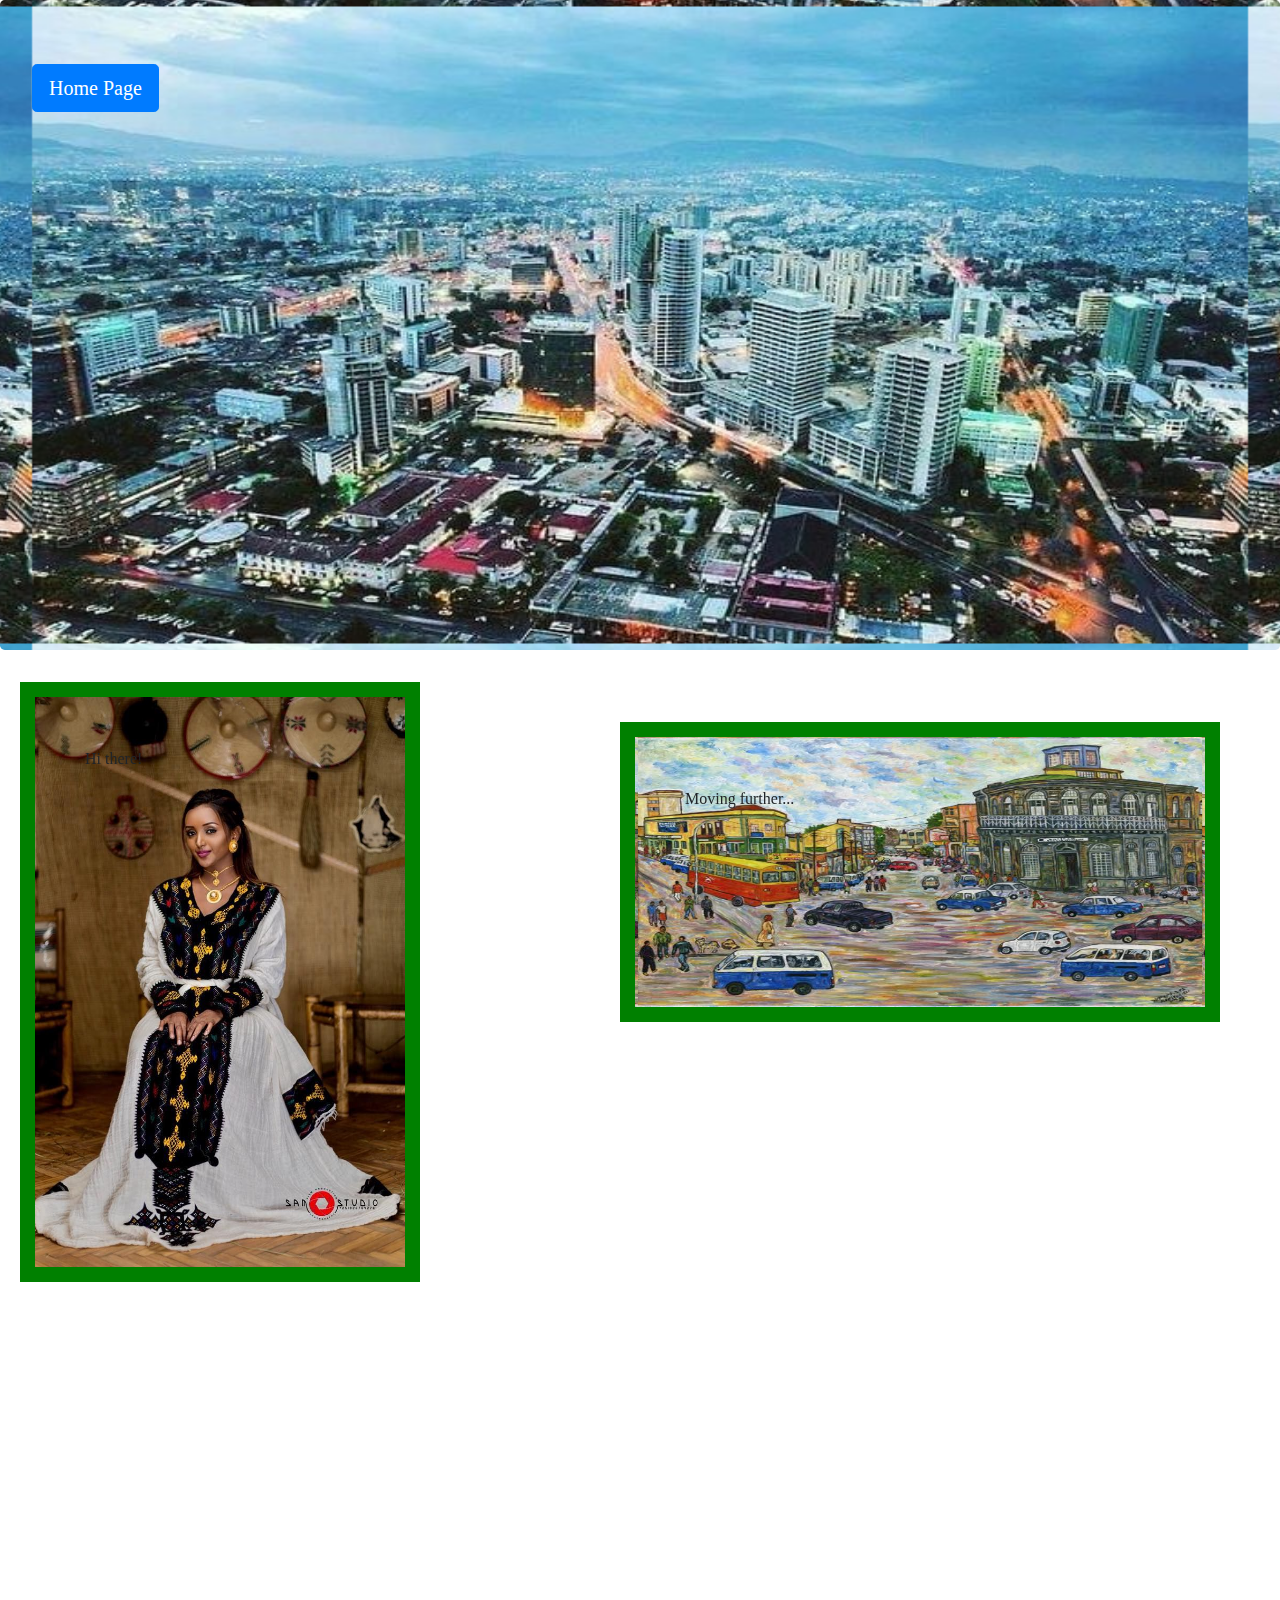
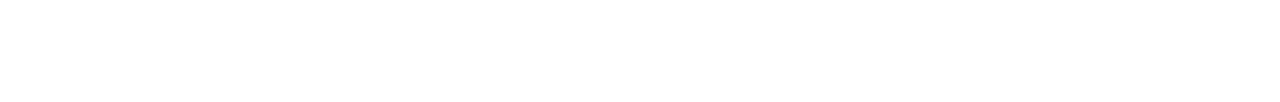
<file: addisababa.html>
<!doctype html>
<html lang="en">
  <head>
    <!-- Required meta tags -->
    <meta charset="utf-8">
    <meta name="viewport" content="width=device-width, initial-scale=1, shrink-to-fit=no">

    <!-- AOS link -->
    <link rel="stylesheet" href="https://unpkg.com/aos@next/dist/aos.css" />

    <!-- Bootstrap CSS -->
    <link rel="stylesheet" href="https://stackpath.bootstrapcdn.com/bootstrap/4.4.1/css/bootstrap.min.css" integrity="sha384-Vkoo8x4CGsO3+Hhxv8T/Q5PaXtkKtu6ug5TOeNV6gBiFeWPGFN9MuhOf23Q9Ifjh" crossorigin="anonymous">



    <!-- CUSTOM STYLES -->
    <link rel="stylesheet" type="text/css" href="addisababa.css">

    <title>Del be Del!</title>
    <!-- menge ena mandela  -->
  </head>
  <body>
    <div class="jumbotron" id="jumb">
      <!-- <h1 class="display-4">Hello, world!</h1> -->
      <!-- <p class="lead">This is a simple hero unit, a simple jumbotron-style component for calling extra attention to featured content or information.</p> -->
      <!-- <hr class="my-4"> -->
      <!-- <p>It uses utility classes for typography and spacing to space content out within the larger container.</p> -->
      <a class="btn btn-primary btn-lg" href="index.html" role="button">Home Page</a>
    </div>

    <div class="animeA" data-aos="flip-left">
      Hi there!
    </div>



    <div class="animeB" data-aos="fade-down">
      Getting Started:)
    </div>

    <div class="animeC" data-aos="flip-right">
        Moving further...
    </div>



    <script src="three.r95.min.js"></script>
    <script src="vanta.birds.min.js"></script>
    <script>
    VANTA.BIRDS({
      el: "#jumb",
      mouseControls: true,
      touchControls: true,
      minHeight: 200.00,
      minWidth: 200.00,
      scale: 1.00,
      scaleMobile: 1.00,
      backgroundColor: None
      // document.body.style.backgroundColor: "red"
    })
    </script>


  <!-- AOS script -->
  <script src="https://unpkg.com/aos@next/dist/aos.js"></script>
    <script>
    AOS.init();
  </script>

    <!-- Optional JavaScript -->
    <!-- jQuery first, then Popper.js, then Bootstrap JS -->
    <script src="https://code.jquery.com/jquery-3.4.1.slim.min.js" integrity="sha384-J6qa4849blE2+poT4WnyKhv5vZF5SrPo0iEjwBvKU7imGFAV0wwj1yYfoRSJoZ+n" crossorigin="anonymous"></script>
    <script src="https://cdn.jsdelivr.net/npm/popper.js@1.16.0/dist/umd/popper.min.js" integrity="sha384-Q6E9RHvbIyZFJoft+2mJbHaEWldlvI9IOYy5n3zV9zzTtmI3UksdQRVvoxMfooAo" crossorigin="anonymous"></script>
    <script src="https://stackpath.bootstrapcdn.com/bootstrap/4.4.1/js/bootstrap.min.js" integrity="sha384-wfSDF2E50Y2D1uUdj0O3uMBJnjuUD4Ih7YwaYd1iqfktj0Uod8GCExl3Og8ifwB6" crossorigin="anonymous"></script>
  </body>
</html>
</file>
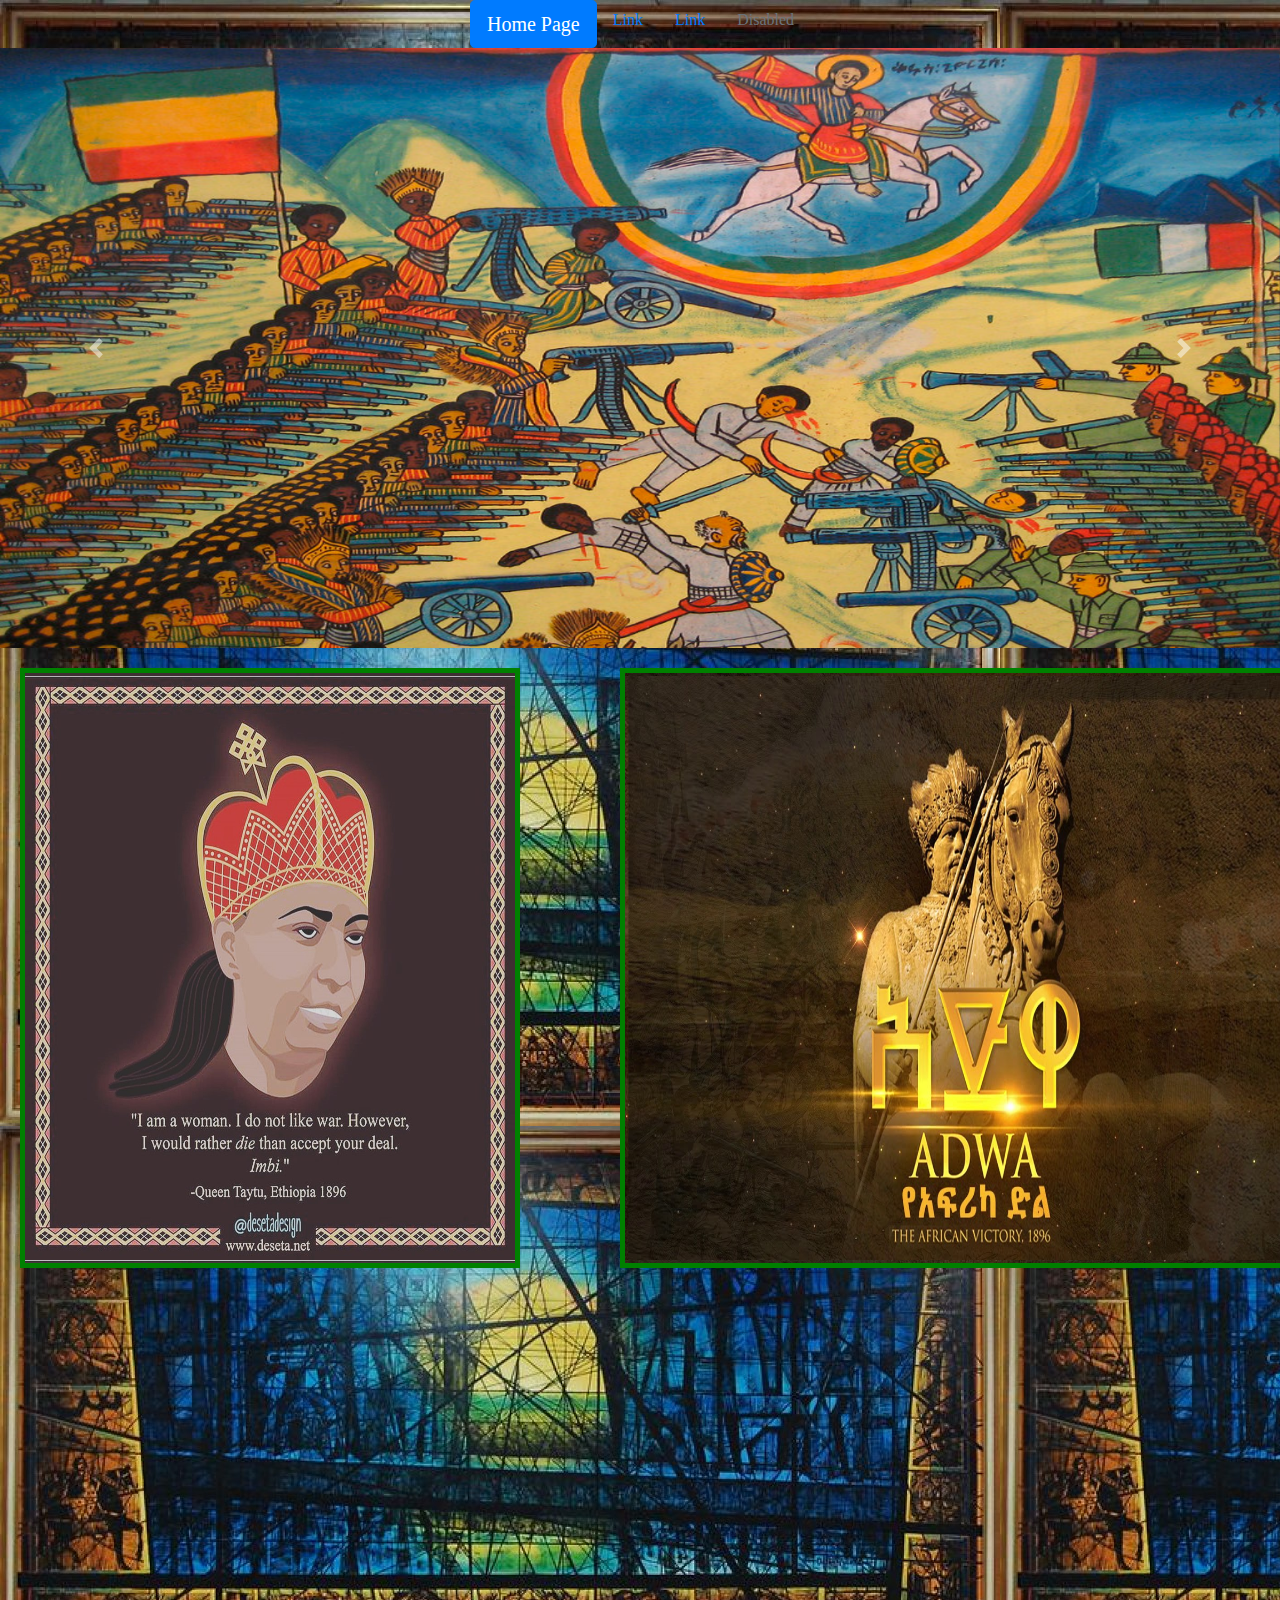
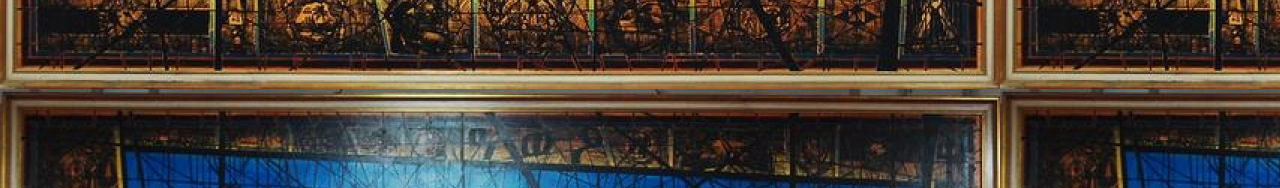
<file: adwa.html>
<!doctype html>
<html lang="en">
  <head>
    <!-- Required meta tags -->
    <meta charset="utf-8">
    <meta name="viewport" content="width=device-width, initial-scale=1, shrink-to-fit=no">



    <!-- Bootstrap CSS -->
    <link rel="stylesheet" href="https://stackpath.bootstrapcdn.com/bootstrap/4.4.1/css/bootstrap.min.css" integrity="sha384-Vkoo8x4CGsO3+Hhxv8T/Q5PaXtkKtu6ug5TOeNV6gBiFeWPGFN9MuhOf23Q9Ifjh" crossorigin="anonymous">

    <!-- AOS link -->
    <link rel="stylesheet" href="https://unpkg.com/aos@next/dist/aos.css" />

    <!-- CUSTOM STYLES -->
    <link rel="stylesheet" type="text/css" href="adwa.css">

    <title>Del be Del!</title>
    <!-- menge ena mandela  -->
  </head>
  <body>

    <ul class="nav justify-content-center">
      <li class="nav-item">
        <!-- <a class="nav-link active" href="#">Active</a> -->
        <a class="btn btn-primary btn-lg" href="index.html" role="button">Home Page</a>
      </li>
      <li class="nav-item">
        <a class="nav-link" href="#">Link</a>
      </li>
      <li class="nav-item">
        <a class="nav-link" href="#">Link</a>
      </li>
      <li class="nav-item">
        <a class="nav-link disabled" href="#">Disabled</a>
      </li>
    </ul>

    <div id="carouselExampleControls" class="carousel slide" data-ride="carousel">

      <div class="carousel-inner">
        <div class="carousel-item active">
          <img class="d-block w-100" src="img/ethivsitly.jpg" alt="First slide" height="600">
        </div>
        <div class="carousel-item">
          <img class="d-block w-100" src="img/Empress-Taytu.jpg" alt="Second slide" height="600">
        </div>
        <div class="carousel-item">
          <img class="d-block w-100" src="img/kinganbesa.png" alt="Third slide" height="600">
        </div>
      </div>

      <a class="carousel-control-prev" href="#carouselExampleControls" role="button" data-slide="prev">
        <span class="carousel-control-prev-icon" aria-hidden="true"></span>
        <span class="sr-only">Previous</span>
      </a>
      <a class="carousel-control-next" href="#carouselExampleControls" role="button" data-slide="next">
        <span class="carousel-control-next-icon" aria-hidden="true"></span>
        <span class="sr-only">Next</span>
      </a>

</div>
    <!-- <div class="jumbotron" id="jumb"> -->
      <!-- <h1 class="display-4">Hello, world!</h1> -->
      <!-- <p class="lead">This is a simple hero unit, a simple jumbotron-style component for calling extra attention to featured content or information.</p> -->
      <!-- <hr class="my-4"> -->
      <!-- <p>It uses utility classes for typography and spacing to space content out within the larger container.</p> -->
      <!--
    </div> -->

    <div class="animeA" data-aos="flip-left">
      <!-- Hi there! -->
    </div>



    <div class="animeB" data-aos="fade-down">
      <!-- Getting Started:) -->
    </div>

    <div class="animeC" data-aos="flip-right">
        <!-- Moving further... -->
    </div>

    <div class="animeD" data-aos="flip-down">

    </div>



    <script src="three.r95.min.js"></script>
    <script src="vanta.birds.min.js"></script>
    <script>
    VANTA.BIRDS({
      el: "#jumb",
      mouseControls: true,
      touchControls: true,
      minHeight: 200.00,
      minWidth: 200.00,
      scale: 1.00,
      scaleMobile: 1.00,
      backgroundColor: None
      // document.body.style.backgroundColor: "red"
    })
    </script>


  <!-- AOS script -->
  <script src="https://unpkg.com/aos@next/dist/aos.js"></script>
    <script>
    AOS.init();
  </script>

    <!-- Optional JavaScript -->
    <!-- jQuery first, then Popper.js, then Bootstrap JS -->
    <script src="https://code.jquery.com/jquery-3.4.1.slim.min.js" integrity="sha384-J6qa4849blE2+poT4WnyKhv5vZF5SrPo0iEjwBvKU7imGFAV0wwj1yYfoRSJoZ+n" crossorigin="anonymous"></script>
    <script src="https://cdn.jsdelivr.net/npm/popper.js@1.16.0/dist/umd/popper.min.js" integrity="sha384-Q6E9RHvbIyZFJoft+2mJbHaEWldlvI9IOYy5n3zV9zzTtmI3UksdQRVvoxMfooAo" crossorigin="anonymous"></script>
    <script src="https://stackpath.bootstrapcdn.com/bootstrap/4.4.1/js/bootstrap.min.js" integrity="sha384-wfSDF2E50Y2D1uUdj0O3uMBJnjuUD4Ih7YwaYd1iqfktj0Uod8GCExl3Og8ifwB6" crossorigin="anonymous"></script>
  </body>
</html>
</file>
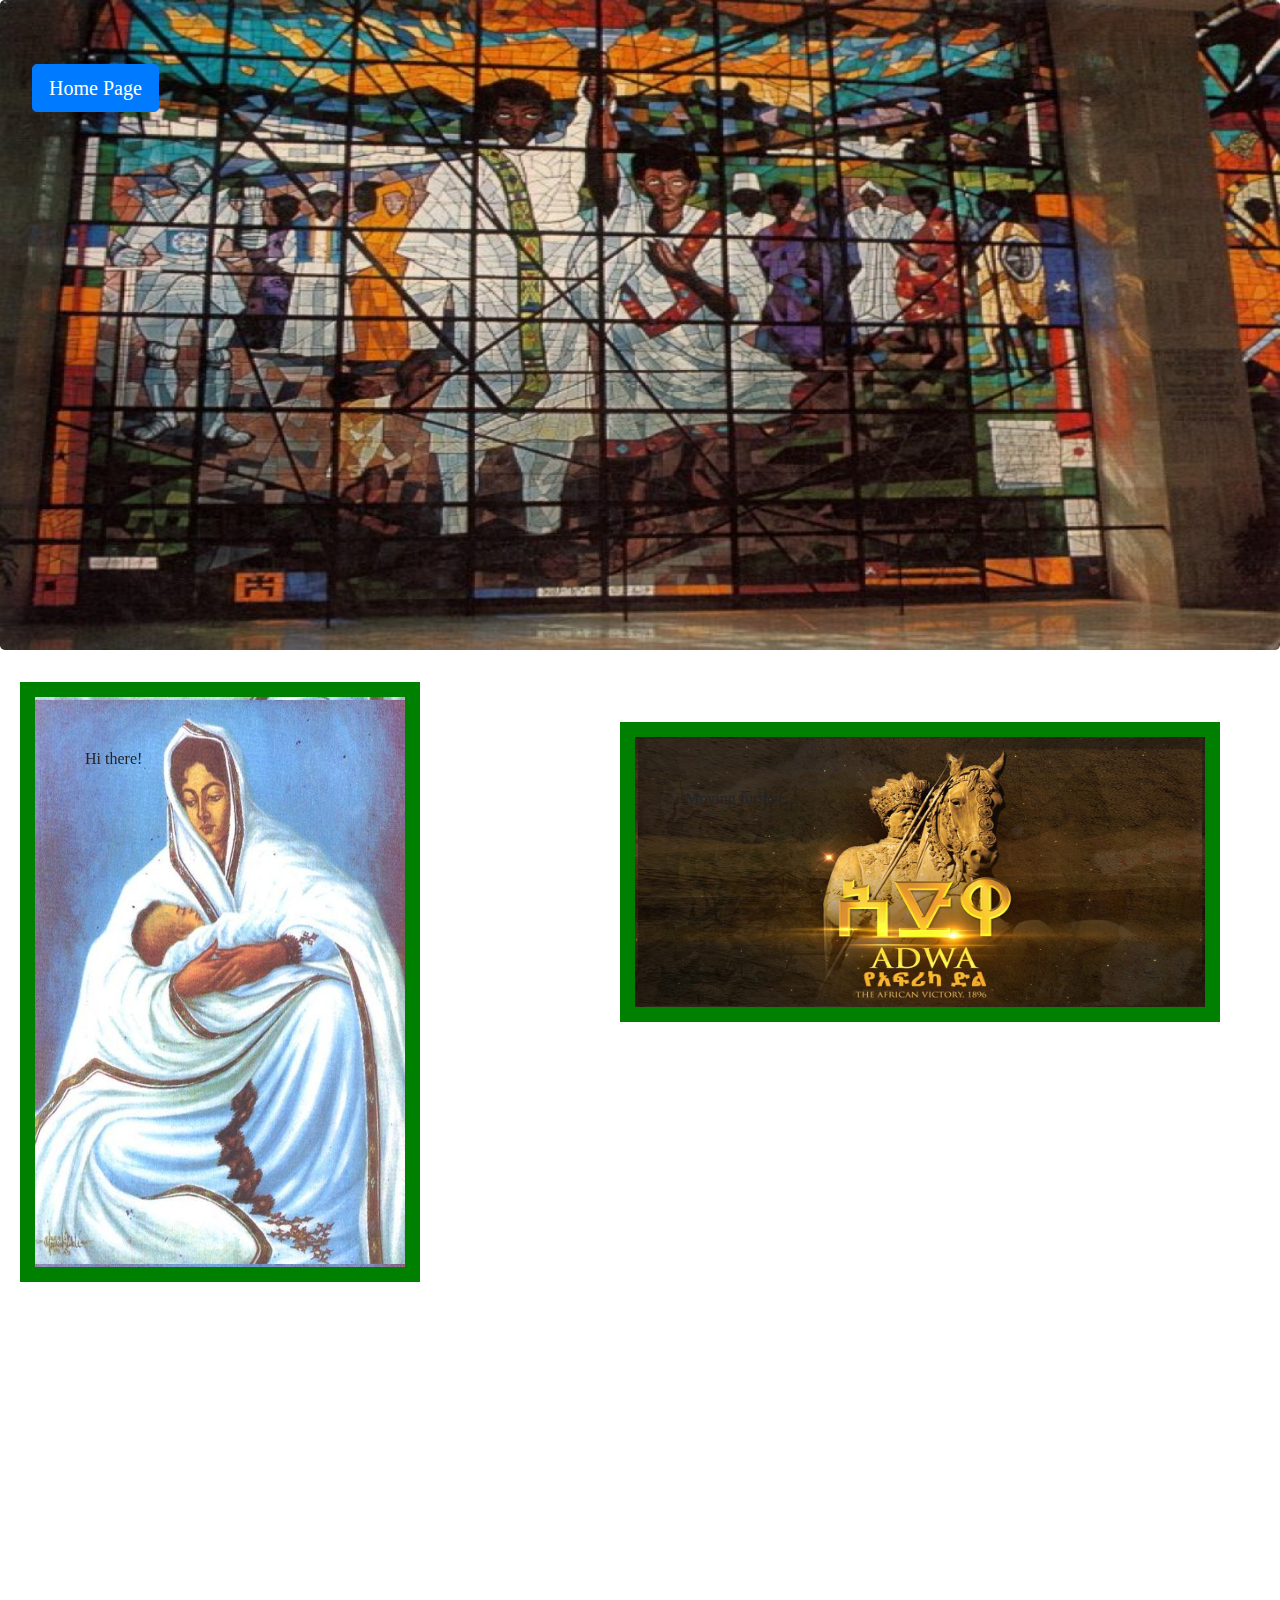
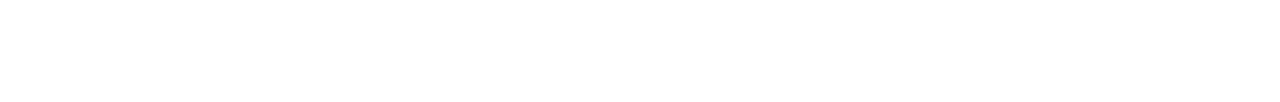
<file: art.html>
<!doctype html>
<html lang="en">
  <head>
    <!-- Required meta tags -->
    <meta charset="utf-8">
    <meta name="viewport" content="width=device-width, initial-scale=1, shrink-to-fit=no">

    <!-- AOS link -->
    <link rel="stylesheet" href="https://unpkg.com/aos@next/dist/aos.css" />

    <!-- Bootstrap CSS -->
    <link rel="stylesheet" href="https://stackpath.bootstrapcdn.com/bootstrap/4.4.1/css/bootstrap.min.css" integrity="sha384-Vkoo8x4CGsO3+Hhxv8T/Q5PaXtkKtu6ug5TOeNV6gBiFeWPGFN9MuhOf23Q9Ifjh" crossorigin="anonymous">



    <!-- CUSTOM STYLES -->
    <link rel="stylesheet" type="text/css" href="art.css">

    <title>ART!</title>
  </head>
  <body>
    <div class="jumbotron" id="jumb">
      <!-- <h1 class="display-4">Hello, world!</h1> -->
      <!-- <p class="lead">This is a simple hero unit, a simple jumbotron-style component for calling extra attention to featured content or information.</p> -->
      <!-- <hr class="my-4"> -->
      <!-- <p>It uses utility classes for typography and spacing to space content out within the larger container.</p> -->
      <a class="btn btn-primary btn-lg" href="index.html" role="button">Home Page</a>
    </div>

    <div class="animeA" data-aos="flip-left">
      Hi there!
    </div>



    <div class="animeB" data-aos="fade-down">
      Getting Started:)
    </div>

    <div class="animeC" data-aos="flip-right">
        Moving further...
    </div>



    <script src="three.r95.min.js"></script>
    <script src="vanta.birds.min.js"></script>
    <script>
    VANTA.BIRDS({
      el: "#jumb",
      mouseControls: true,
      touchControls: true,
      minHeight: 200.00,
      minWidth: 200.00,
      scale: 1.00,
      scaleMobile: 1.00,
      backgroundColor: None
      // document.body.style.backgroundColor: "red"
    })
    </script>


  <!-- AOS script -->
  <script src="https://unpkg.com/aos@next/dist/aos.js"></script>
    <script>
    AOS.init();
  </script>

    <!-- Optional JavaScript -->
    <!-- jQuery first, then Popper.js, then Bootstrap JS -->
    <script src="https://code.jquery.com/jquery-3.4.1.slim.min.js" integrity="sha384-J6qa4849blE2+poT4WnyKhv5vZF5SrPo0iEjwBvKU7imGFAV0wwj1yYfoRSJoZ+n" crossorigin="anonymous"></script>
    <script src="https://cdn.jsdelivr.net/npm/popper.js@1.16.0/dist/umd/popper.min.js" integrity="sha384-Q6E9RHvbIyZFJoft+2mJbHaEWldlvI9IOYy5n3zV9zzTtmI3UksdQRVvoxMfooAo" crossorigin="anonymous"></script>
    <script src="https://stackpath.bootstrapcdn.com/bootstrap/4.4.1/js/bootstrap.min.js" integrity="sha384-wfSDF2E50Y2D1uUdj0O3uMBJnjuUD4Ih7YwaYd1iqfktj0Uod8GCExl3Og8ifwB6" crossorigin="anonymous"></script>
  </body>
</html>
</file>
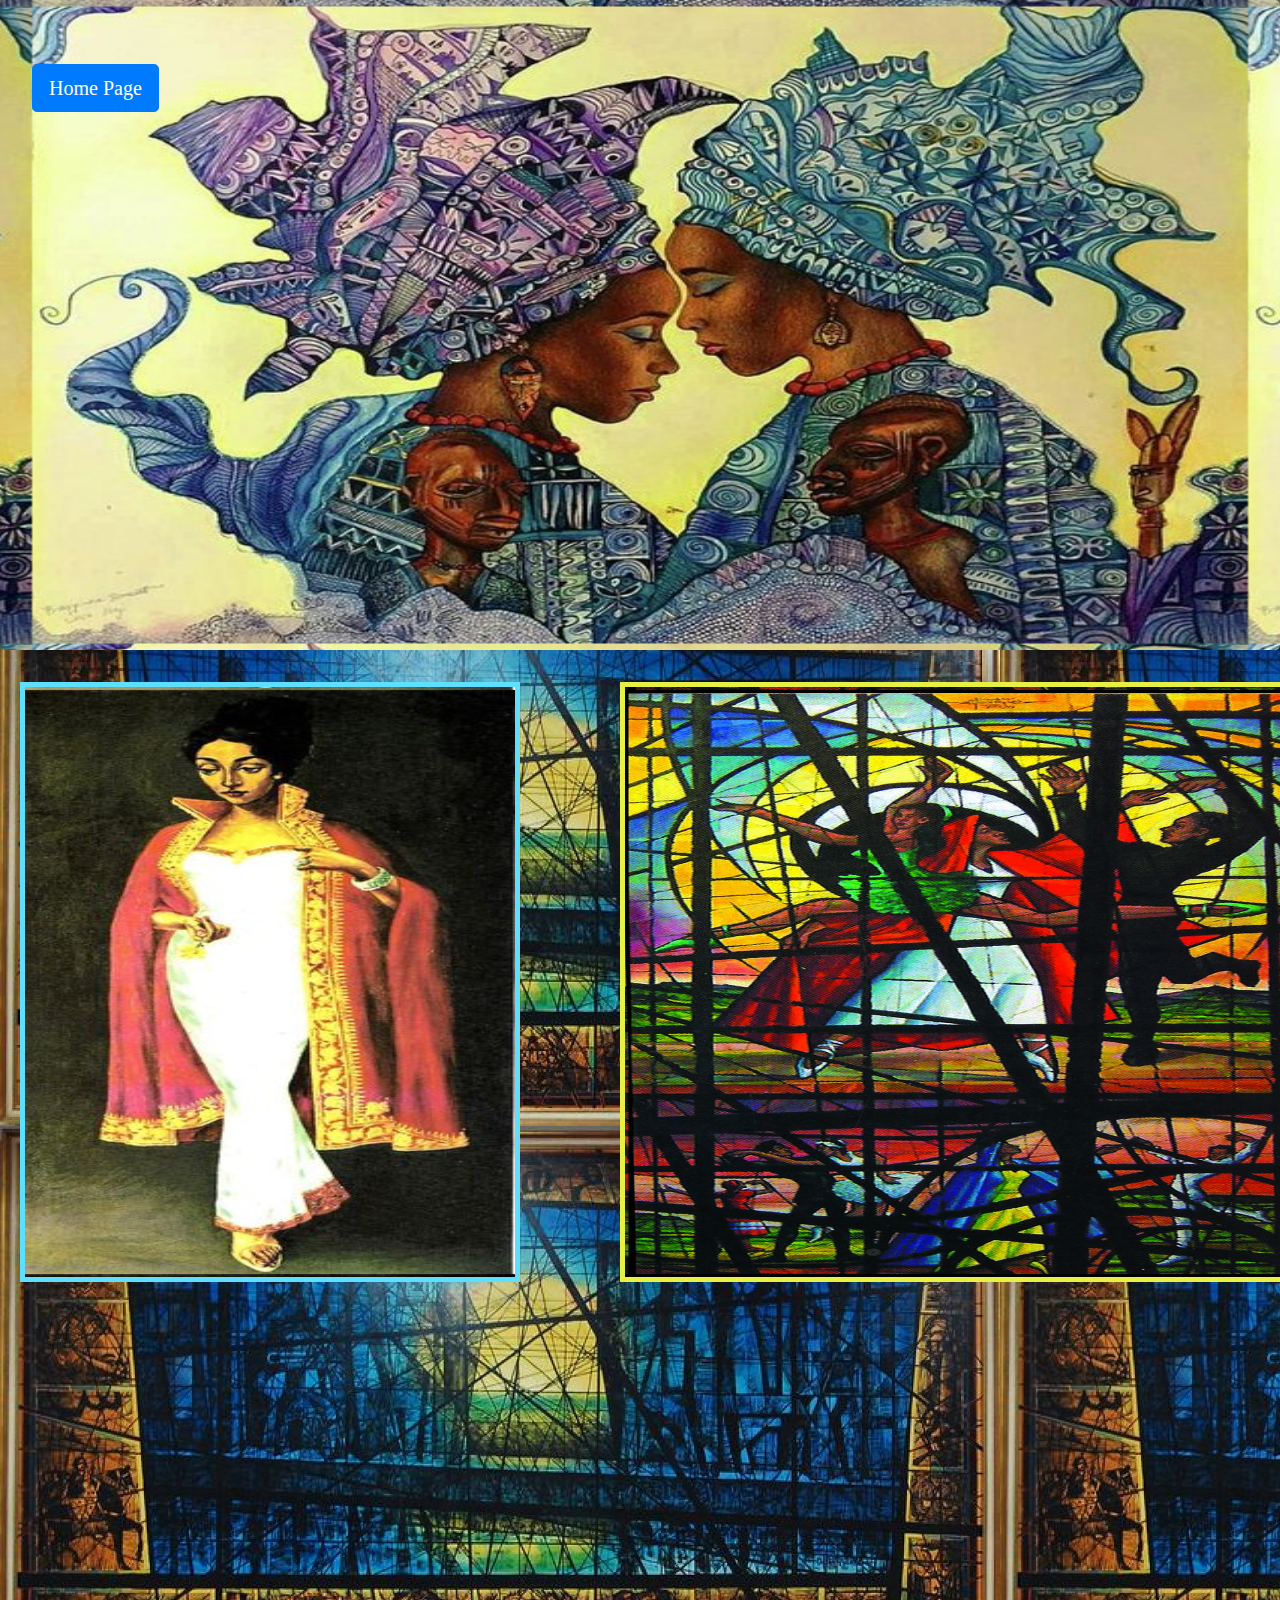
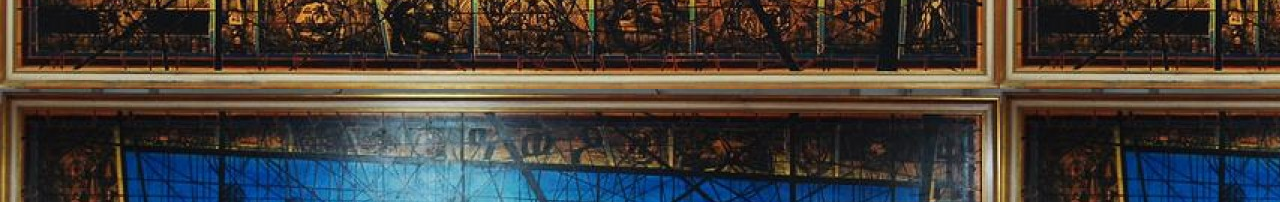
<file: her.html>
<!doctype html>
<html lang="en">
  <head>
    <!-- Required meta tags -->
    <meta charset="utf-8">
    <meta name="viewport" content="width=device-width, initial-scale=1, shrink-to-fit=no">

    <!-- AOS link -->
    <link rel="stylesheet" href="https://unpkg.com/aos@next/dist/aos.css" />

    <!-- Bootstrap CSS -->
    <link rel="stylesheet" href="https://stackpath.bootstrapcdn.com/bootstrap/4.4.1/css/bootstrap.min.css" integrity="sha384-Vkoo8x4CGsO3+Hhxv8T/Q5PaXtkKtu6ug5TOeNV6gBiFeWPGFN9MuhOf23Q9Ifjh" crossorigin="anonymous">



    <!-- CUSTOM STYLES -->
    <link rel="stylesheet" type="text/css" href="her.css">

    <title>It's all about her!</title>
  </head>
  <body>
    <div class="jumbotron" id="jumb">
      <!-- <h1 class="display-4">Hello, world!</h1> -->
      <!-- <p class="lead">This is a simple hero unit, a simple jumbotron-style component for calling extra attention to featured content or information.</p> -->
      <!-- <hr class="my-4"> -->
      <!-- <p>It uses utility classes for typography and spacing to space content out within the larger container.</p> -->
      <a class="btn btn-primary btn-lg" href="index.html" role="button">Home Page</a>
    </div>

    <div class="animeA" data-aos="flip-left">
      <!-- Hi there! -->
    </div>



    <div class="animeB" data-aos="fade-down">
      <!-- Getting Started:) -->
    </div>

    <div class="animeC" data-aos="flip-right">
        <!-- Moving further... -->
    </div>

    <div class="animeD" data-aos="flip-down">

    </div>



    <script src="three.r95.min.js"></script>
    <script src="vanta.birds.min.js"></script>
    <script>
    VANTA.BIRDS({
      el: "#jumb",
      mouseControls: true,
      touchControls: true,
      minHeight: 200.00,
      minWidth: 200.00,
      scale: 1.00,
      scaleMobile: 1.00,
      backgroundColor: None
      // document.body.style.backgroundColor: "red"
    })
    </script>


  <!-- AOS script -->
  <script src="https://unpkg.com/aos@next/dist/aos.js"></script>
    <script>
    AOS.init();
  </script>

    <!-- Optional JavaScript -->
    <!-- jQuery first, then Popper.js, then Bootstrap JS -->
    <script src="https://code.jquery.com/jquery-3.4.1.slim.min.js" integrity="sha384-J6qa4849blE2+poT4WnyKhv5vZF5SrPo0iEjwBvKU7imGFAV0wwj1yYfoRSJoZ+n" crossorigin="anonymous"></script>
    <script src="https://cdn.jsdelivr.net/npm/popper.js@1.16.0/dist/umd/popper.min.js" integrity="sha384-Q6E9RHvbIyZFJoft+2mJbHaEWldlvI9IOYy5n3zV9zzTtmI3UksdQRVvoxMfooAo" crossorigin="anonymous"></script>
    <script src="https://stackpath.bootstrapcdn.com/bootstrap/4.4.1/js/bootstrap.min.js" integrity="sha384-wfSDF2E50Y2D1uUdj0O3uMBJnjuUD4Ih7YwaYd1iqfktj0Uod8GCExl3Og8ifwB6" crossorigin="anonymous"></script>
  </body>
</html>
</file>
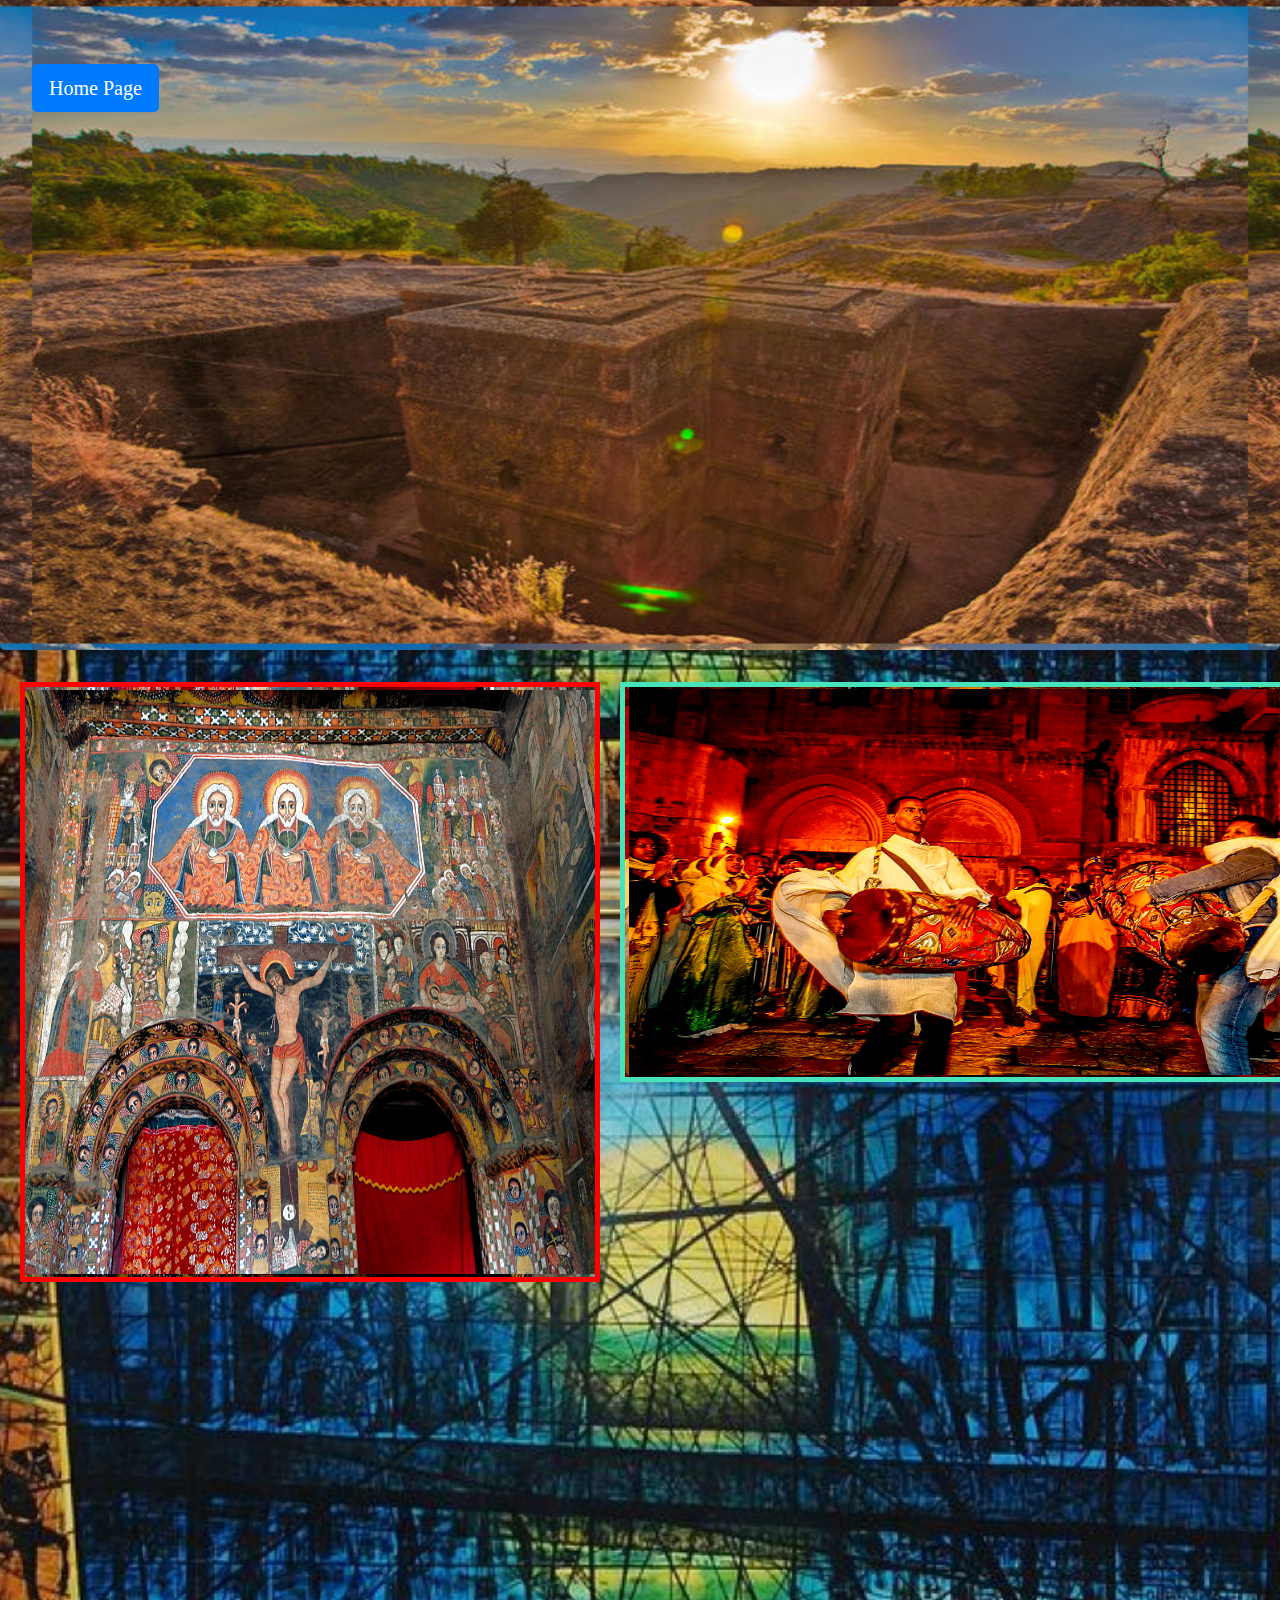
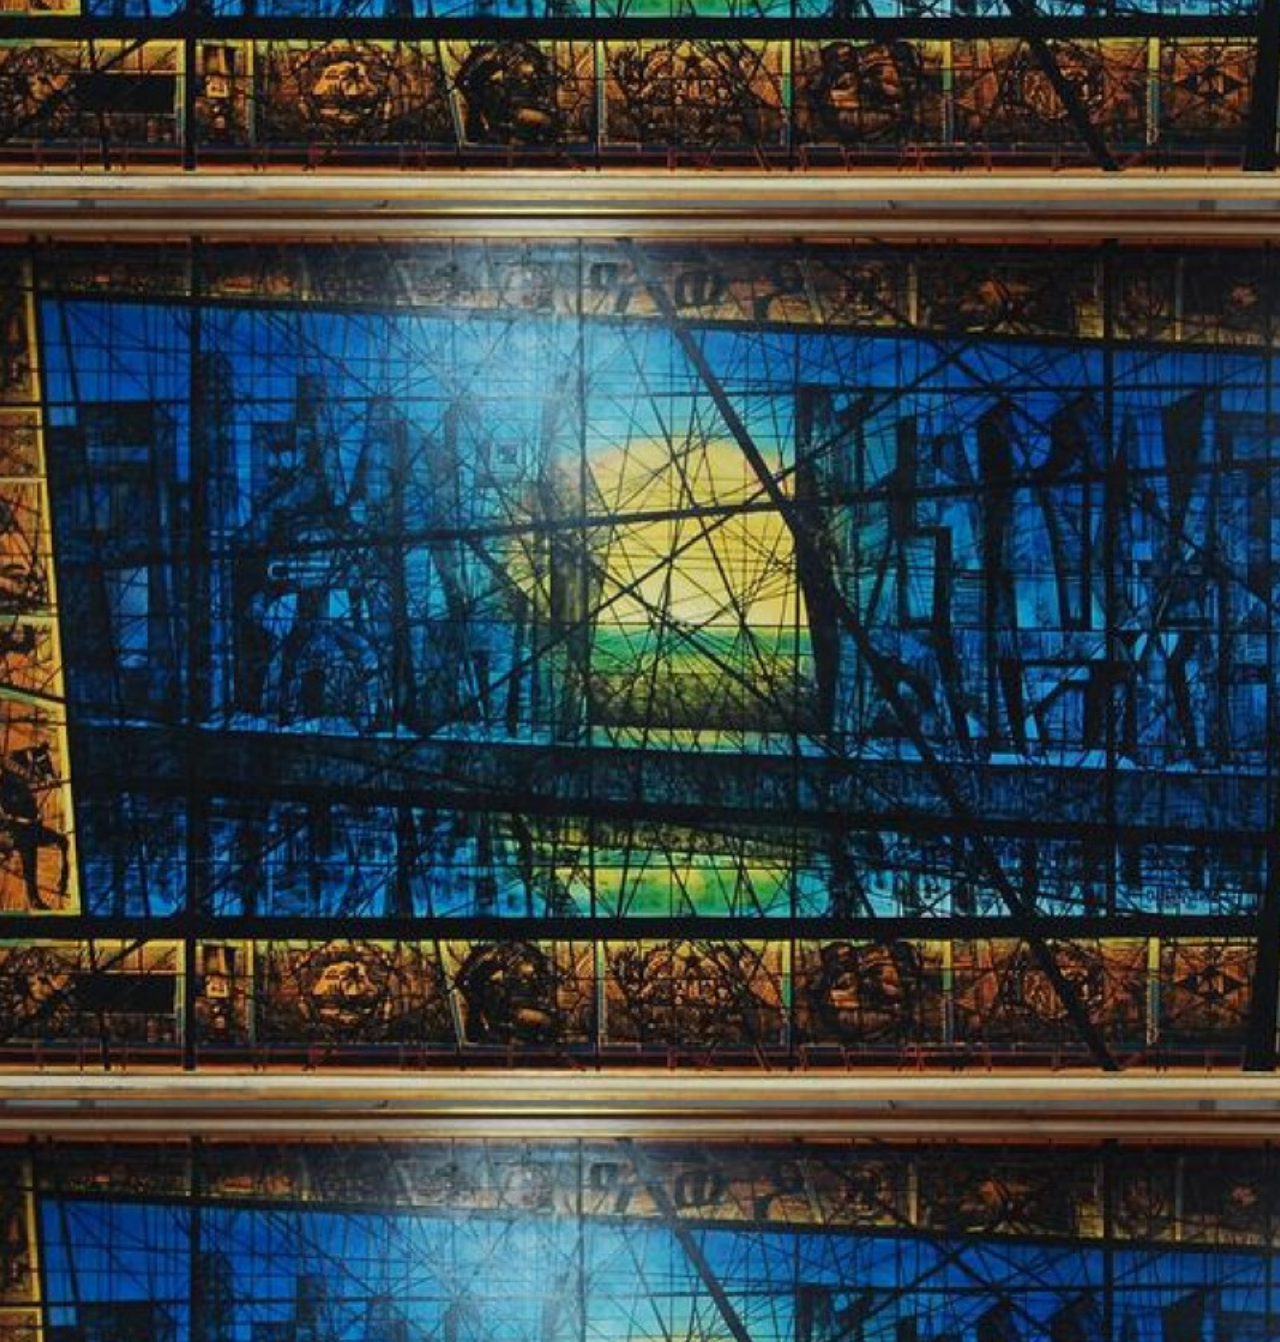
<file: religion.html>
<!doctype html>
<html lang="en">
  <head>
    <!-- Required meta tags -->
    <meta charset="utf-8">
    <meta name="viewport" content="width=device-width, initial-scale=1, shrink-to-fit=no">

    <!-- AOS link -->
    <link rel="stylesheet" href="https://unpkg.com/aos@next/dist/aos.css" />

    <!-- Bootstrap CSS -->
    <link rel="stylesheet" href="https://stackpath.bootstrapcdn.com/bootstrap/4.4.1/css/bootstrap.min.css" integrity="sha384-Vkoo8x4CGsO3+Hhxv8T/Q5PaXtkKtu6ug5TOeNV6gBiFeWPGFN9MuhOf23Q9Ifjh" crossorigin="anonymous">



    <!-- CUSTOM STYLES -->
    <link rel="stylesheet" type="text/css" href="religion.css">

    <title>Looking up....</title>
  </head>
  <body>
    <div class="jumbotron" id="jumb">
      <!-- <h1 class="display-4">Hello, world!</h1> -->
      <!-- <p class="lead">This is a simple hero unit, a simple jumbotron-style component for calling extra attention to featured content or information.</p> -->
      <!-- <hr class="my-4"> -->
      <!-- <p>It uses utility classes for typography and spacing to space content out within the larger container.</p> -->
      <a class="btn btn-primary btn-lg" href="index.html" role="button">Home Page</a>
    </div>
    <div class="murals">
      <div class="animeA" data-aos="flip-left">
        <!-- Hi there! -->
      </div>



      <div class="animeB" data-aos="fade-down">
        <!-- Getting Started:) -->
      </div>

      <div class="animeC" data-aos="flip-right">
          <!-- Moving further... -->
      </div>
      <div class="animeD" data-aos="flip-down">

      </div>

      <div class="animeE"data-aos="zoom-in">

      </div>
<!--
      <div class="animeF" data-aos="zoom-in-up">

      </div> -->

    </div>




    <!-- <script src="three.r95.min.js"></script>
    <script src="vanta.birds.min.js"></script>
    <script>
    VANTA.BIRDS({
      el: "#jumb",
      mouseControls: true,
      touchControls: true,
      minHeight: 200.00,
      minWidth: 200.00,
      scale: 1.00,
      scaleMobile: 1.00,
      backgroundColor: None
      // document.body.style.backgroundColor: "red"
    })
    </script> -->


  <!-- AOS script -->
  <script src="https://unpkg.com/aos@next/dist/aos.js"></script>
    <script>
    AOS.init();
  </script>

    <!-- Optional JavaScript -->
    <!-- jQuery first, then Popper.js, then Bootstrap JS -->
    <script src="https://code.jquery.com/jquery-3.4.1.slim.min.js" integrity="sha384-J6qa4849blE2+poT4WnyKhv5vZF5SrPo0iEjwBvKU7imGFAV0wwj1yYfoRSJoZ+n" crossorigin="anonymous"></script>
    <script src="https://cdn.jsdelivr.net/npm/popper.js@1.16.0/dist/umd/popper.min.js" integrity="sha384-Q6E9RHvbIyZFJoft+2mJbHaEWldlvI9IOYy5n3zV9zzTtmI3UksdQRVvoxMfooAo" crossorigin="anonymous"></script>
    <script src="https://stackpath.bootstrapcdn.com/bootstrap/4.4.1/js/bootstrap.min.js" integrity="sha384-wfSDF2E50Y2D1uUdj0O3uMBJnjuUD4Ih7YwaYd1iqfktj0Uod8GCExl3Og8ifwB6" crossorigin="anonymous"></script>
  </body>
</html>
</file>
<file: addisababa.css>
body, html {
  height: 100%;
}

body {
  margin: 0;
  font-family: 'Trade Winds';
}

.jumbotron {
    padding: 5em inherit;
    height: 650px;
    background-image: url("img/halfdaycity.jpg");
    background-position: center;
    background-size: 95% 98%;
}

.animeA {
  width: 400px;
  height: 600px;
  border: 15px solid green;
  padding: 50px;
  margin: 20px;
  background-image: url("img/fereyatdress.jpg");
  background-position: center;
  background-size: cover;
}

.animeB {
  position: relative;
  left: 600px;
  bottom: 100px;
  width: 400px;
  height: 600px;
  border: 15px solid green;
  padding: 50px;
  margin: 20px;
  background-image: url("img/aratkilo.jpg");
  background-position: center;
  background-size: 100% 100%;
}

.animeC {
  position: relative;
  left: 600px;
  bottom: 1200px;
  width: 600px;
  height: 300px;
  border: 15px solid green;
  padding: 50px;
  margin: 20px;
  background-image: url("img/piyassa.jpg");
  background-position: center;
  background-size: 99% 99%;

}
</file>
<file: adwa.css>
body, html {
  height: 100%;
}

body {
  margin: 0;
  font-family: 'Trade Winds';
  background-image: url("img/lorateafewerktekle.jpg");
}

.jumbotron {
    padding: 5em inherit;
    height: 650px;
    background-image: url("img/ethivsitly.jpg");
    background-position: center;
    background-size: 95% 98%;
}

.animeA {
  width: 500px;
  height: 600px;
  border: 5px solid green;
  padding: 50px;
  margin: 20px;
  background-image: url("img/enesetnege.jpg");
  background-position: center;
  background-size: 100% 99%;
}

.animeB {
  left: 600px;
  bottom: 0px;
  width: 600px;
  height: 600px;
  border: 5px solid green;
  padding: 50px;
  margin: 20px;
  background-image: url("img/amhara-worrior-tools.jpg");
  background-position: center;
  background-size: cover;
}

.animeC {
  position: relative;
  left: 600px;
  bottom: 1240px;
  width: 700px;
  height: 600px;
  border: 5px solid green;
  padding: 50px;
  margin: 20px;
  background-image: url("img/africanvictory.jpg");
  background-position: center;
  background-size: 99% 99%;

}

.animeD {
  position: relative;
  left: 800px;
  bottom: 1230px;
  width: 450px;
  height: 600px;
  border: 5px solid green;
  padding: 50px;
  margin: 20px;
  background-image: url("img/womenrole.jpg");
  background-position: center;
  background-size: 99% 99%;
}
</file>
<file: art.css>
body, html {
  height: 100%;
}

body {
  margin: 0;
  font-family: 'Trade Winds';
}

.jumbotron {
    padding: 5em inherit;
    height: 650px;
    background-image: url("img/ababaenamama.jpg");
    background-position: center;
    background-size: 100% 100%;
}

.animeA {
  width: 400px;
  height: 600px;
  border: 15px solid green;
  padding: 50px;
  margin: 20px;
  background-image: url("img/motherethiopia.jpg");
  background-position: center;
  background-size: 100% 99%;
}

.animeB {
  position: relative;
  left: 600px;
  bottom: 100px;
  width: 400px;
  height: 600px;
  border: 15px solid green;
  padding: 50px;
  margin: 20px;
  background-image: url("img/Godbyafereke.jpg");
  background-position: center;
  background-size: cover;
}

.animeC {
  position: relative;
  left: 600px;
  bottom: 1200px;
  width: 600px;
  height: 300px;
  border: 15px solid green;
  padding: 50px;
  margin: 20px;
  background-image: url("img/africanvictory.jpg");
  background-position: center;
  background-size: 99% 99%;

}
</file>
<file: her.css>
body, html {
  height: 100%;
}

body {
  margin: 0;
  font-family: 'Trade Winds';
  background-image: url("img/lorateafewerktekle.jpg");
}

.jumbotron {
    padding: 5em inherit;
    height: 650px;
    background-image: url("img/facetoface.jpg");
    background-position: center;
    background-size: 95% 98%;
}

.animeA {
  width: 500px;
  height: 600px;
  border: 5px solid #5edfff;
  padding: 50px;
  margin: 20px;
  background-image: url("img/beautifullady.jpg");
  background-position: center;
  background-size: 100% 99%;
}

.animeB {
  position: relative;
  left: 600px;
  bottom: 0px;
  width: 600px;
  height: 600px;
  border: 5px solid #00818a;
  padding: 50px;
  margin: 20px;
  background-image: url("img/thequeen.jpg");
  background-position: center;
  background-size: cover;
}

.animeC {
  position: relative;
  left: 600px;
  bottom: 1240px;
  width: 700px;
  height: 600px;
  border: 5px solid #e8f044;
  padding: 50px;
  margin: 20px;
  background-image: url("img/dancing.jpg");
  background-position: center;
  background-size: 99% 99%;

}

.animeD {
  position: relative;
  left: 100px;
  bottom: 1230px;
  width: 450px;
  height: 600px;
  border: 5px solid #dc2ade;
  padding: 50px;
  margin: 20px;
  background-image: url("img/motherethiopia.jpg");
  background-position: center;
  background-size: 99% 99%;
}
</file>
<file: religion.css>
body, html {
  height: 100%;
}

body {
  margin: 0;
  font-family: 'Trade Winds';
  background-image: url("img/lorateafewerktekle.jpg");
  background-position: center;
  background-size: cover;
}

.jumbotron {
    padding: 5em inherit;
    height: 650px;
    background-image: url("img/lalibela.jpg");
    background-position: center;
    background-size: 95% 98%;
}

.animeA {
  width: 580px;
  height: 600px;
  border: 5px solid #ff0000;
  padding: 50px;
  margin: 20px;
  background-image: url("img/yekerestosseklet.jpg");
  background-position: center;
  background-size: 100% 99%;
}

.animeB {
  position: relative;
  left: 600px;
  bottom: 200px;
  width: 780px;
  height: 600px;
  border: 5px solid #1089ff;
  padding: 50px;
  margin: 20px;
  background-image: url("img/emebetemariyamkenelegwa.jpg");
  background-position: center;
  background-size: cover;
}

.animeC {
  position: relative;
  left: 600px;
  bottom: 1240px;
  width: 800px;
  height: 400px;
  border: 5px solid #47e4bb;
  padding: 50px;
  margin: 20px;
  background-image: url("img/keberosimeta.jpg");
  background-position: center;
  background-size: 99% 99%;

}

.animeD {
  position: relative;
  left: 100px;
  bottom: 1030px;
  width: 450px;
  height: 600px;
  border: 5px solid #ed0cef;
  padding: 50px;
  margin: 20px;
  background-image: url("img/kidusgebriel.jpg");
  background-position: center;
  background-size: 99% 99%;
}

/* .animeE {
  position: relative;
  left: 600px;
  bottom: 1250px;
  width: 750px;
  height: 400px;
  border: 5px solid #8105d8;
  padding: 50px;
  margin: 20px;
  background-image: url("img/ethiopia-orthodox-christians-celebrate-meskel-festival-commemorating-discovery-of-christs-cross-photos.jpg");
  background-position: center;
  background-size: 99% 99%;
} */

/* .animeF {
  position: relative;
  left: 100px;
  bottom: 1050px;
  width: 700px;
  height: 400px;
  border: 5px solid green;
  padding: 50px;
  margin: 20px;
  background-image: url("img/ethiopian_church.jpg");
  background-position: center;
  background-size: 99% 99%;
} */
</file>
